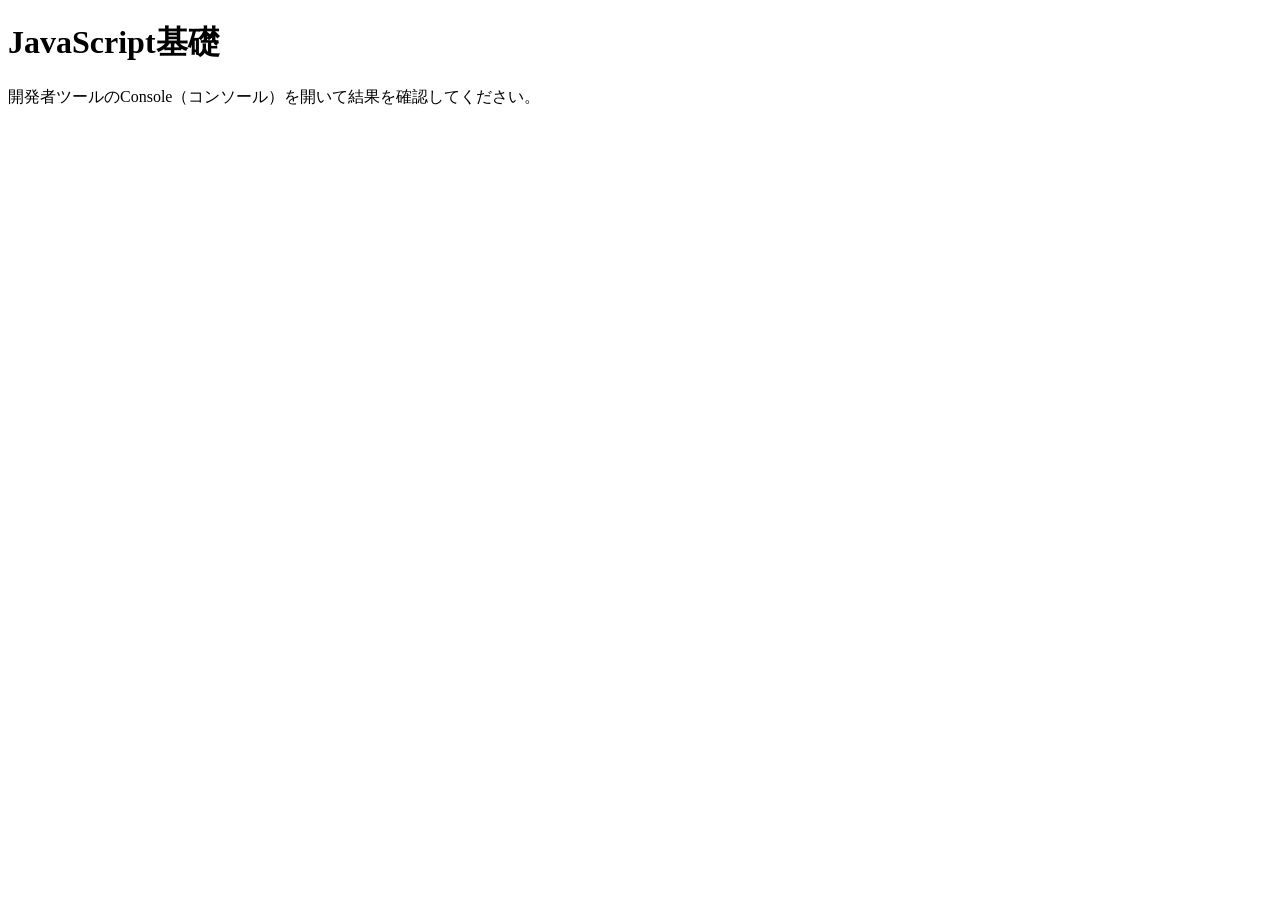
<file: 01_basics/index.html>
<!DOCTYPE html>
<html lang="ja">

<head>
    <meta charset="UTF-8">
    <meta name="viewport" content="width=device-width, initial-scale=1.0">
    <title>01_basics</title>
</head>

<body>
    <h1>JavaScript基礎</h1>
    <p>開発者ツールのConsole（コンソール）を開いて結果を確認してください。</p>
    <script>
        // 1行コメント
        /*
        複数行コメント
        */
        console.log('Hello JavaScript!', 123);
        console.warn('warn');
        console.error('error');
        console.table(['apple', 'banana']);

        //定数宣言

        // const name = 'imaizumi';
        // // 箱を作る宣言と同時に値を代入しないとエラー
        // console.log(name);

        //変数宣言
        let name;
        // 箱だけ作る宣言ができる
        console.log(name);
        name = 'imaizumi';
        console.log(name);


        //演算子
        console.log(6 + 9);
        console.log(10 - 15);
        console.log(3 * 7);
        console.log(10 / 5);
        console.log(7 % 3);
        console.log(3 ** 2);

        let x = 1;
        x = x + 1;
        /*
        x+1だけでは変数の値は変わらない
        必ず、計算した結果を代入する必要がある
        */
        console.log(x);

        // 自己代入演算子
        x += 100;
        console.log(x);

        //インクリメント
        x++;
        console.log(x);

        // デクリメント
        x--;
        console.log(x);

        //データ型
        console.log(typeof 'Hello');
        console.log(x + 'px');

        const person = `imaizumi`;
        const points = 120;
        console.log('こんにちは、${person}さん。点数は${points}です。');
    </script>
</body>

</html>
</file>
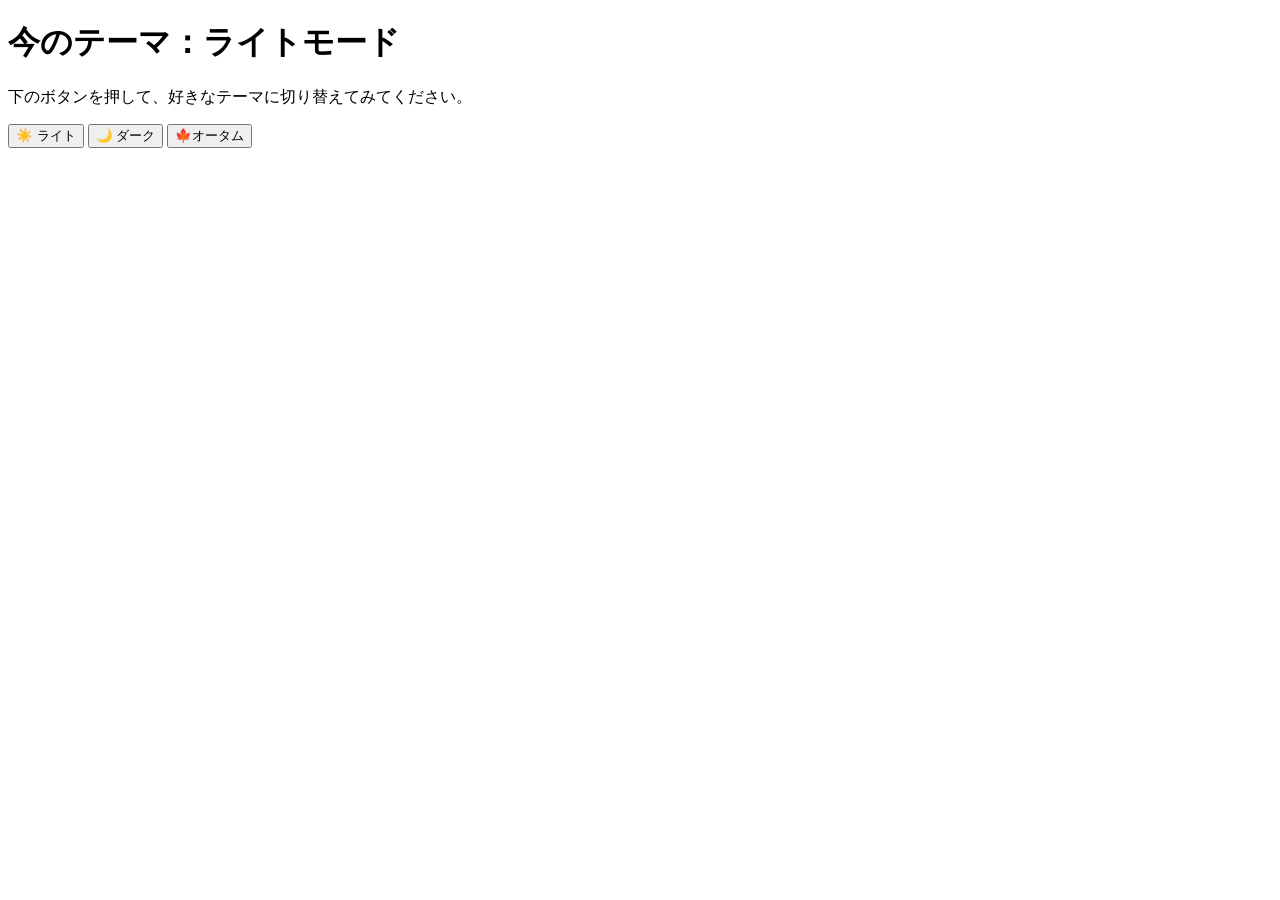
<file: 02_dom/index.html>
<!DOCTYPE html>
<html lang="ja">

<head>
    <meta charset="UTF-8">
    <meta name="viewport" content="width=device-width, initial-scale=1.0">
    <title>02_課題「テーマスイッチャー」</title>
    <script defer src="js/main.js"></script>
</head>

<body>
    <h1 id="theme-title">今のテーマ：ライトモード</h1>
    <p id="theme-desc">下のボタンを押して、好きなテーマに切り替えてみてください。</p>

    <div class="btn-group">
        <button id="btn-light">☀️ ライト</button>
        <button id="btn-dark">🌙 ダーク</button>
        <button id="btn-autumn">自由に設定</button>
    </div>
</body>

</html>
</file>
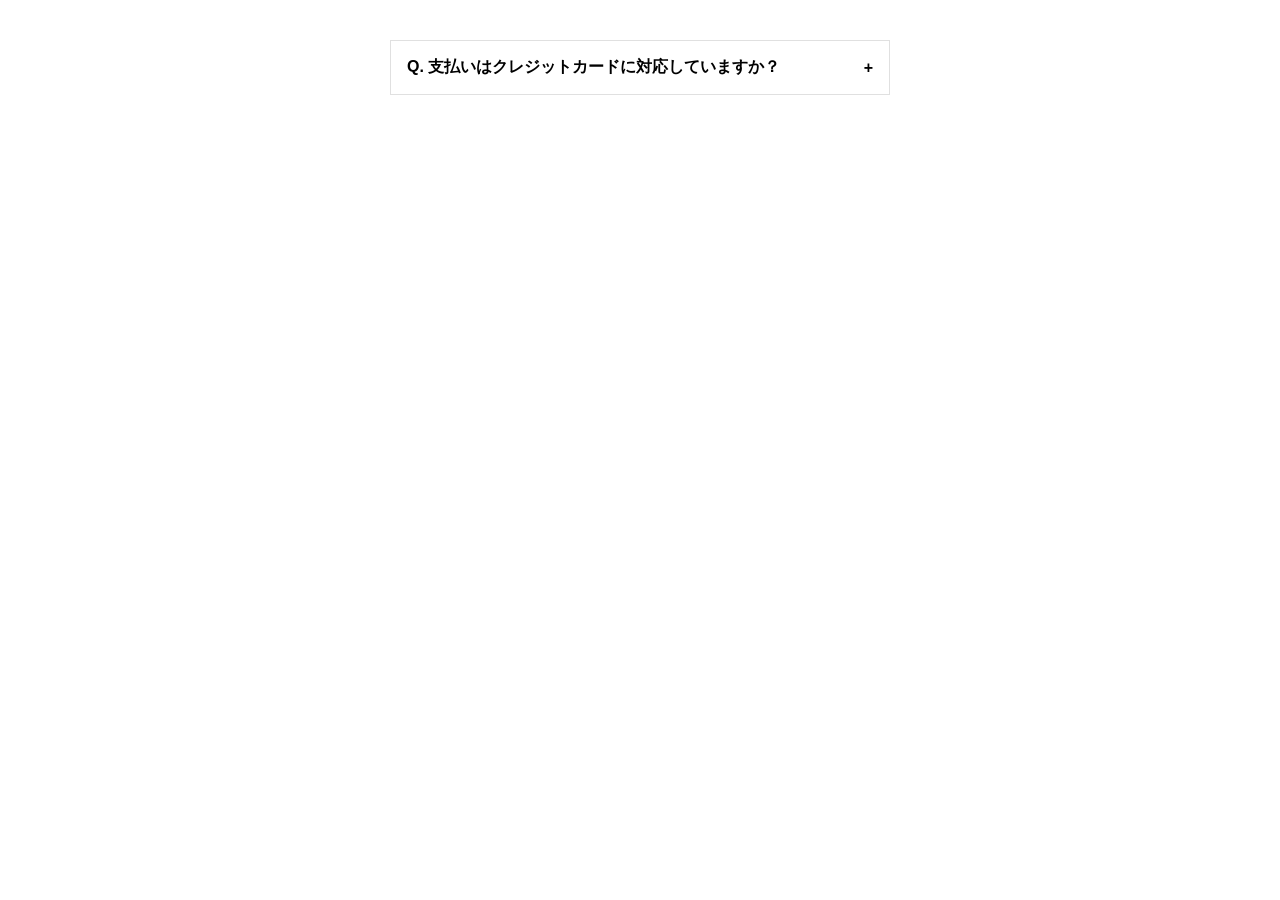
<file: 03_events/accrdion/index.html>
<!DOCTYPE html>
<html lang="ja">
<head>
    <meta charset="UTF-8">
    <meta name="viewport" content="width=device-width, initial-scale=1.0">
    <title>03_5 アコーディオンコンポーネント</title>
    <link rel="stylesheet" href="css/style.css">
    <script defer src="js/main.js"></script>
</head>
<body>
    <div class="accordion">
        <div class="accordion-item">
            <button id="accordion-btn" class="accordion-btn">
                Q. 支払いはクレジットカードに対応していますか？
                <span class="icon">+</span>
            </button>
            <div id="accordion-content" class="accordion-content">
                <p>はい、主要なクレジットカード（Visa, MasterCard, JCBなど）に対応しております。</p>
            </div>
        </div>
    </div>
</body>
</html>
</file>
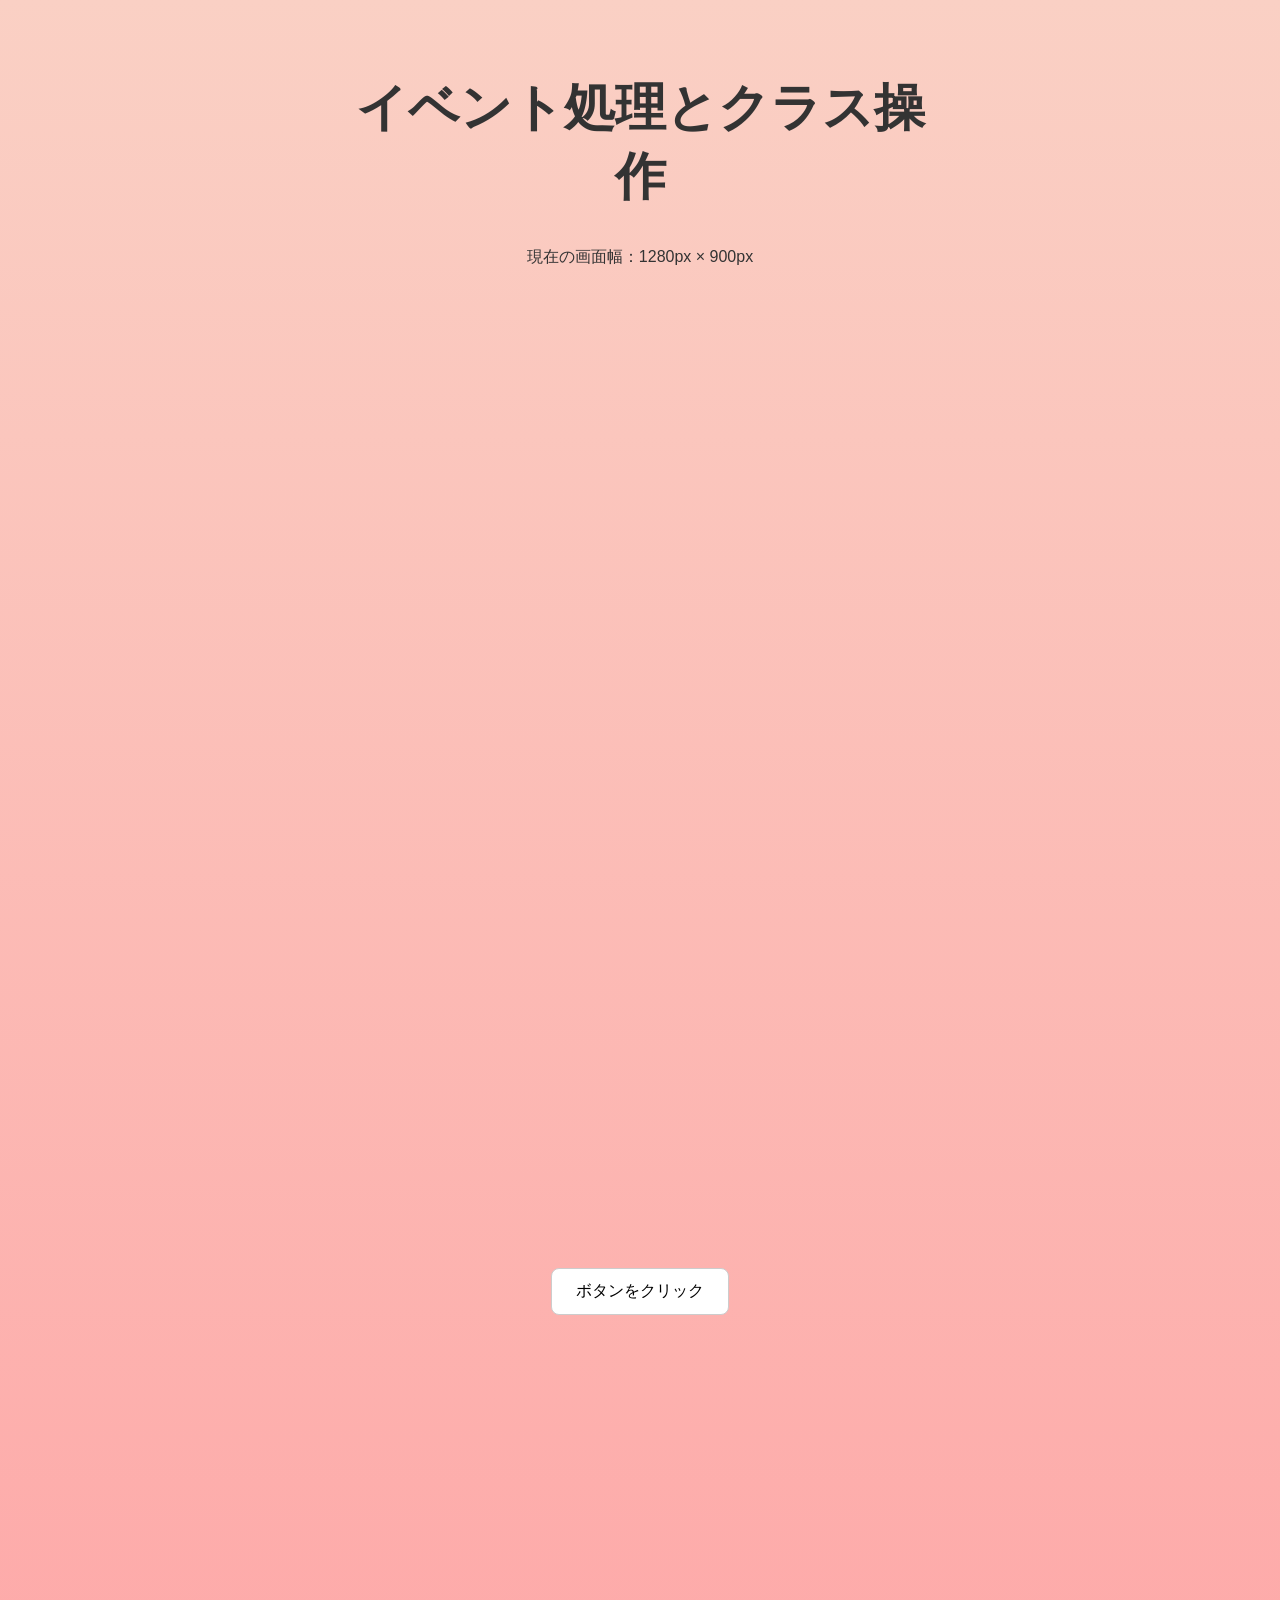
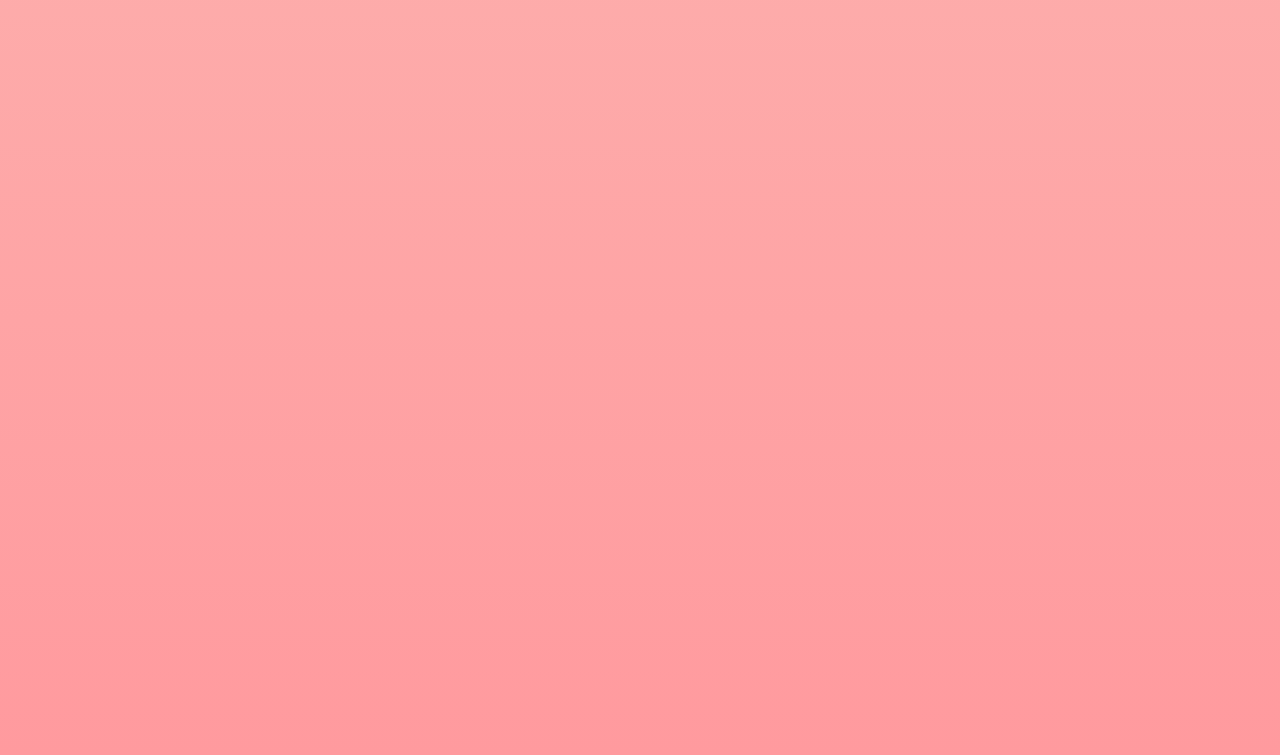
<file: 03_events/sample/index.html>
<!DOCTYPE html>
<html lang="ja">
<head>
    <meta charset="UTF-8">
    <meta name="viewport" content="width=device-width, initial-scale=1.0">
    <title>03_イベント処理とクラス操作</title>
    <link rel="stylesheet" href="css/style.css">
    <script defer src="js/main.js"></script>
</head>
<body>
    <div class="container">
        <h1 id="main-title">イベント処理とクラス操作</h1>
        <div class="size-display">
            現在の画面幅：<span id="window-width">0</span>px × <span id="window-height">0</span>px
        </div>
        <button id="btn" class="btn">ボタンをクリック</button>
    </div>
</body>
</html>
</file>
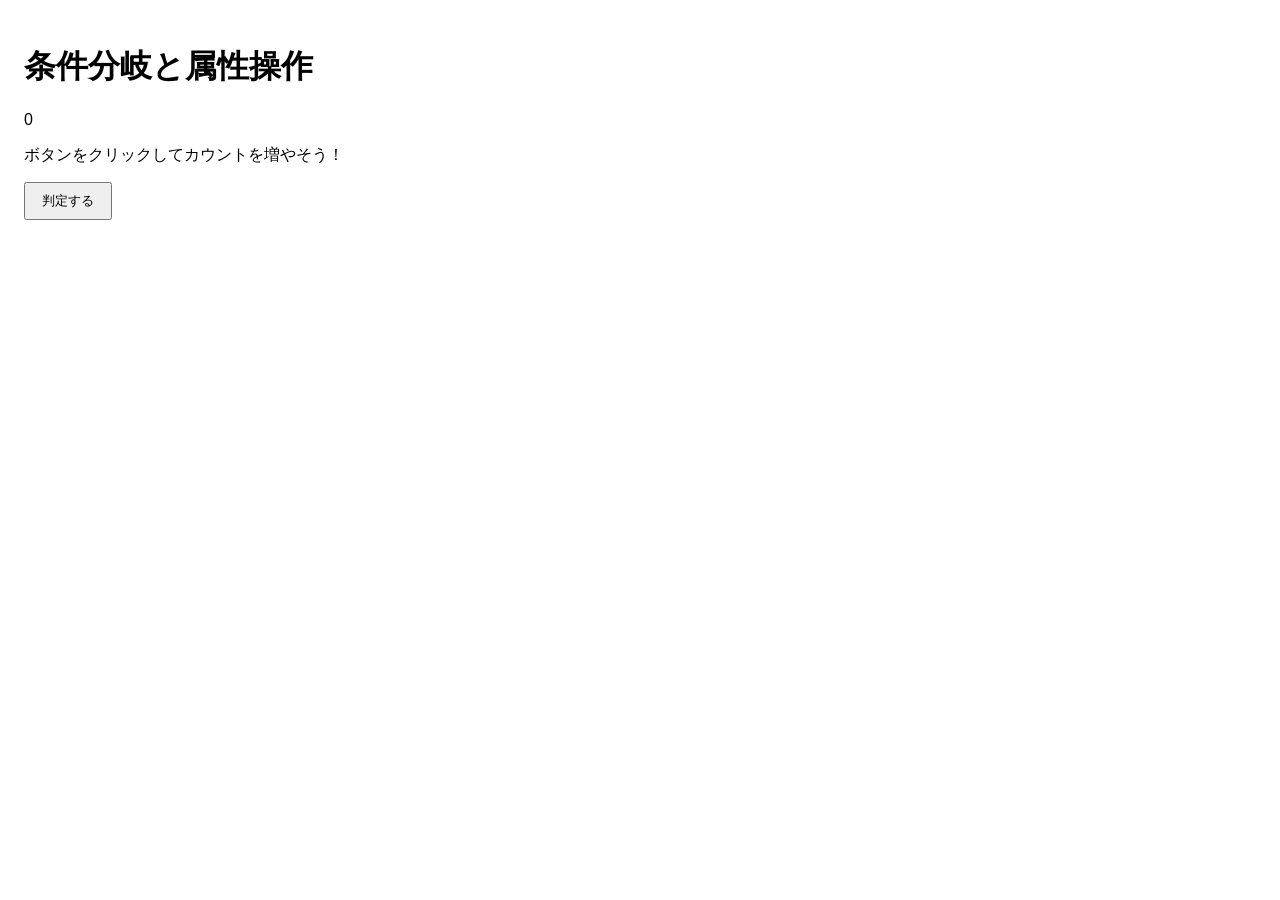
<file: 04_conditions/practice01-2/index.html>
<!DOCTYPE html>
<html lang="ja">
<head>
    <meta charset="UTF-8">
    <meta name="viewport" content="width=device-width, initial-scale=1.0">
    <title>04_条件分岐</title>
    <link rel="stylesheet" href="css/style.css">
    <script defer src="js/main.js"></script>
</head>
<body>
    <h1 id="main-title">条件分岐と属性操作</h1>
    <!-- カウント表示用のテキストを追加 -->
    <p id="count">0</p>
    <p id="message">JavaScriptで条件に応じて画面を切り替えます。</p>
    <button id="btn">判定する</button>
</body>
</html>
</file>
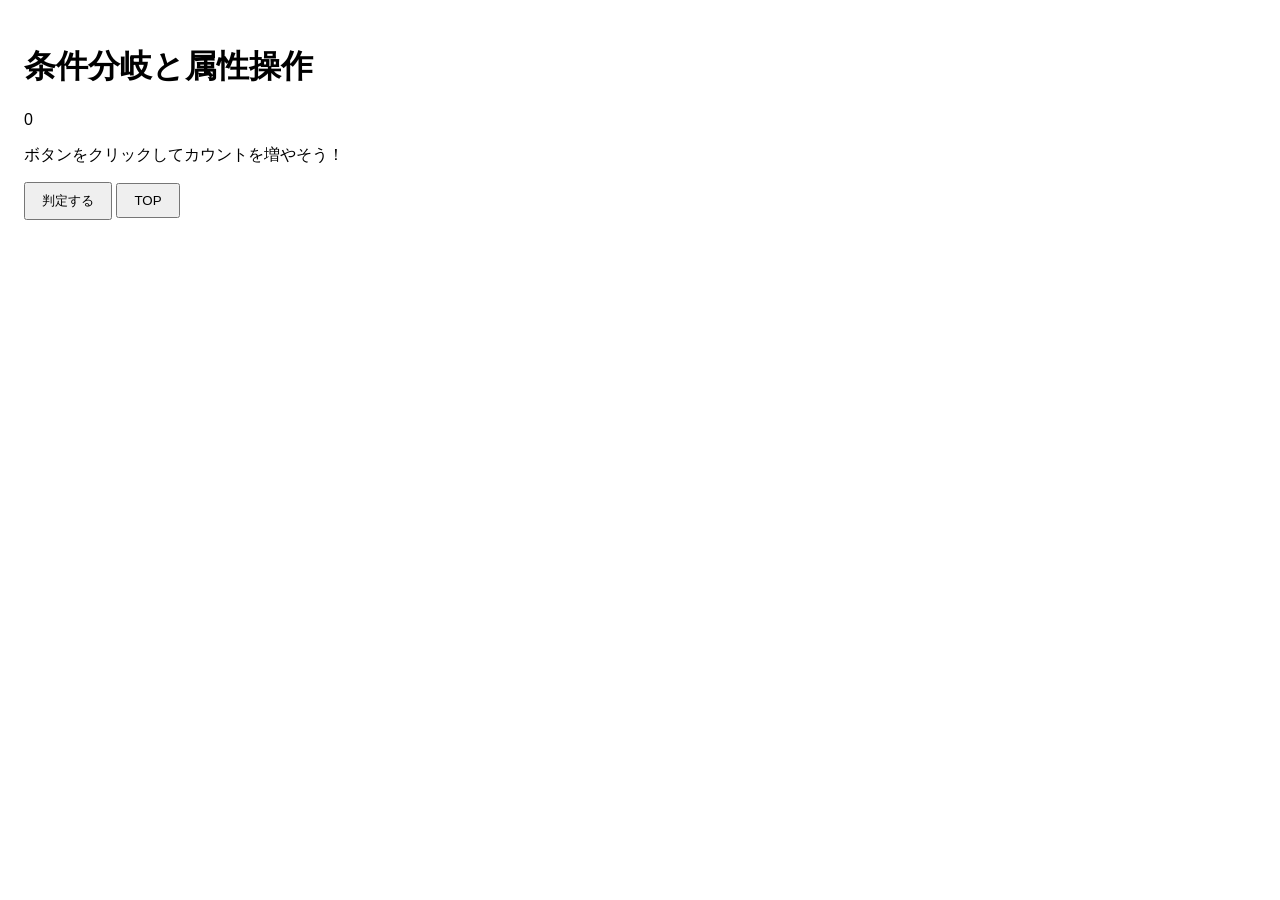
<file: 04_conditions/practice01-3/index.html>
<!DOCTYPE html>
<html lang="ja">
<head>
    <meta charset="UTF-8">
    <meta name="viewport" content="width=device-width, initial-scale=1.0">
    <title>04_条件分岐</title>
    <link rel="stylesheet" href="css/style.css">
    <script defer src="js/main.js"></script>
</head>
<body>
    <h1 id="main-title">条件分岐と属性操作</h1>
    <!-- カウント表示用のテキストを追加 -->
    <p id="count">0</p>
    <p id="message">JavaScriptで条件に応じて画面を切り替えます。</p>
    <button id="btn">判定する</button>
    <!-- トップへ戻るボタン -->
    <button id="page-top" class="page-top">TOP</button>
</body>
</html>
</file>
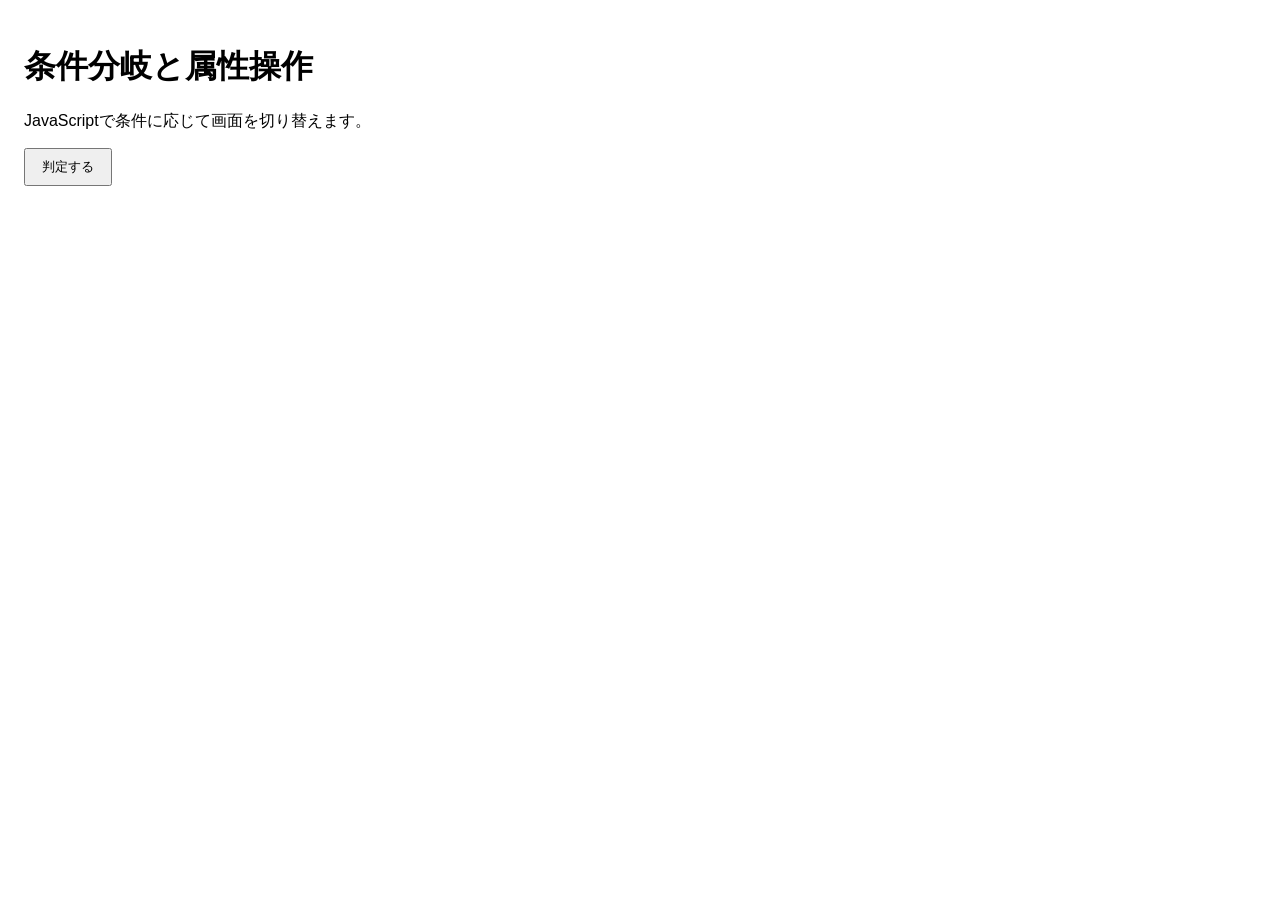
<file: 04_conditions/practice01/index.html>
<!DOCTYPE html>
<html lang="ja">
<head>
    <meta charset="UTF-8">
    <meta name="viewport" content="width=device-width, initial-scale=1.0">
    <title>04_条件分岐</title>
    <link rel="stylesheet" href="css/style.css">
    <script defer src="js/main.js"></script>
</head>
<body>
    <h1 id="main-title">条件分岐と属性操作</h1>
    <p id="message">JavaScriptで条件に応じて画面を切り替えます。</p>
    <button id="btn">判定する</button>
</body>
</html>
</file>
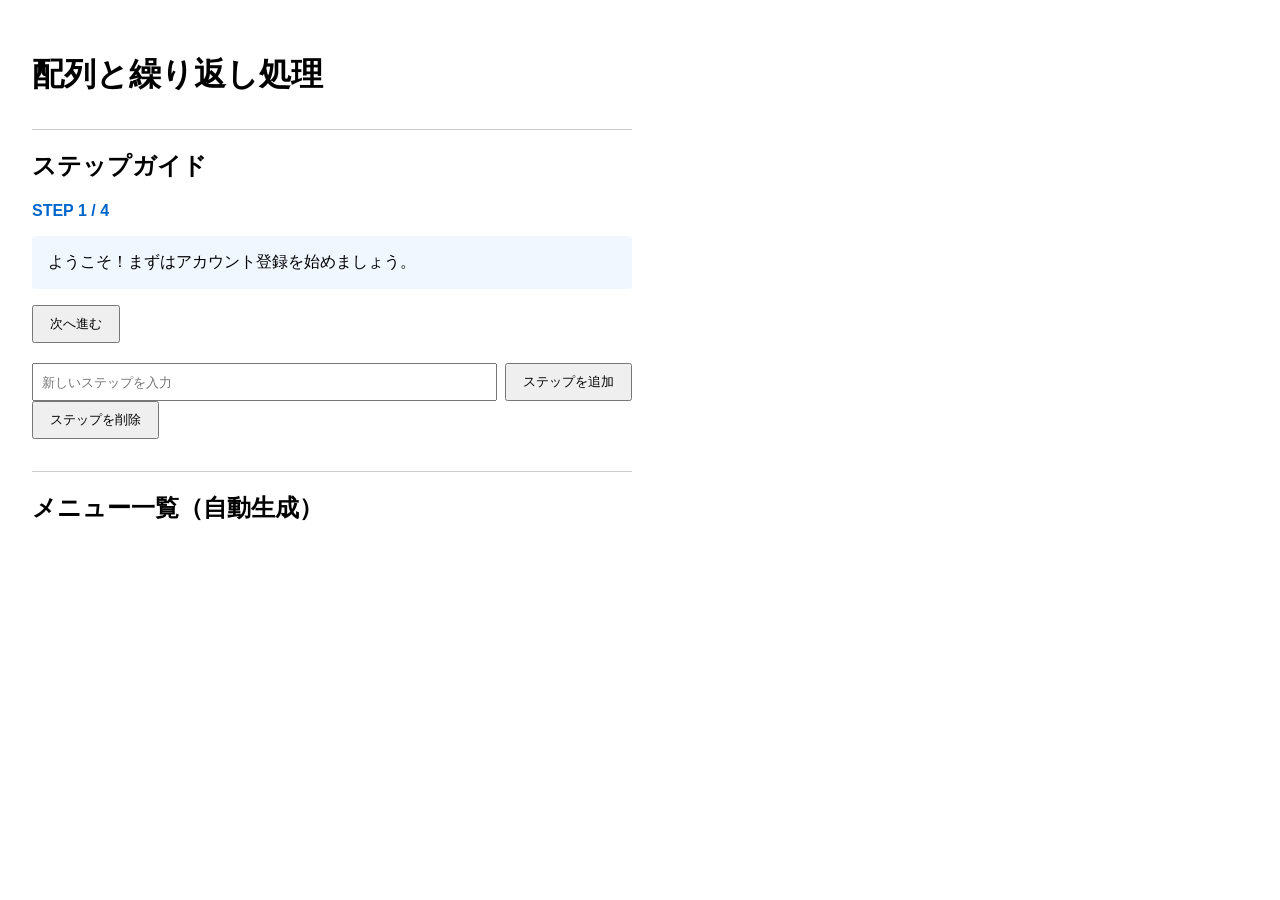
<file: 05_arrays_loops/practice01-1/index.html>
<!DOCTYPE html>
<html lang="ja">
<head>
    <meta charset="UTF-8">
    <meta name="viewport" content="width=device-width, initial-scale=1.0">
    <title>05_配列と繰り返し処理</title>
    <link rel="stylesheet" href="css/style.css">
    <script defer src="js/main.js"></script>
</head>
<body>
    <h1 id="main-title">配列と繰り返し処理</h1>

    <!-- ステップガイドで使用：ステップメッセージ表示エリア -->
    <section>
        <h2>ステップガイド</h2>
        <p id="step-indicator">STEP 1 / 4</p>
        <p id="step-message">ここにガイドメッセージが表示されます。</p>
        <button id="next-btn">次へ進む</button>

        <!-- pushの練習で使用：ステップ追加フォーム -->
        <div class="add-step-form">
            <input type="text" id="new-step-input" placeholder="新しいステップを入力">
            <button type="button" id="add-btn">ステップを追加</button>
        </div>
        <button type="button" id="remove-btn">ステップを削除</button>
    </section>

    <!-- メニュー一覧自動生成で使用：メニューリスト自動生成エリア -->
    <section>
        <h2>メニュー一覧（自動生成）</h2>
        <ul id="menu-list"></ul>
    </section>
</body>
</html>
</file>
<file: 03_events/accrdion/css/style.css>
@charset "UTF-8";

.accordion {
    max-width: 500px;
    margin: 40px auto;
}

.accordion-btn {
    width: 100%;
    padding: 16px;
    text-align: left;
    background-color: #ffffff;
    border: 1px solid #e0e0e0;
    cursor: pointer;
    display: flex;
    justify-content: space-between;
    align-items: center;
    font-size: 16px;
    font-weight: bold;
}

.accordion-content {
    display: none;
    /* 初期状態は非表示 */
    padding: 16px;
    background-color: #f9f9f9;
    border: 1px solid #e0e0e0;
    border-top: none;
}

/* js動き */

/* ボタンが開いた時 */
.accordion-btn.is-open .icon {
    transform: rotate(45deg);
}

.accordion-content.is-open {
    display: block;
}
</file>
<file: 03_events/sample/css/style.css>
@charset "UTF-8";

body {
    margin: 0;
    padding: 40px 20px;
    font-family: sans-serif;
    background-color: #f4f6f8;
    color: #333333;
}

.container {
    max-width: 600px;
    margin: 0 auto;
    text-align: center;
}

.btn {
    margin: 1000px 0;
    /* 追加 */
    padding: 12px 24px;
    font-size: 16px;
    border: 1px solid #cccccc;
    border-radius: 8px;
    background-color: #ffffff;
    cursor: pointer;
    /* transition: all 0.3s ease; */
}

.btn:hover {
    opacity: 0.8;
}

.btn.is-active {
    background-color: #06c;
    color: #fff;
}
</file>
<file: 04_conditions/practice01-2/css/style.css>
@charset "UTF-8";

body {
    margin: 0;
    padding: 24px;
    font-family: sans-serif;
    max-width: 600px;
}

button {
    padding: 8px 16px;
    cursor: pointer;
}
</file>
<file: 04_conditions/practice01-3/css/style.css>
@charset "UTF-8";

body {
    margin: 0;
    padding: 24px;
    font-family: sans-serif;
    max-width: 600px;
}

section {
    margin-top: 32px;
    padding-top: 20px;
    border-top: 1px solid #ccc;
}

img {
    max-width: 100%;
    height: auto;
    display: block;
}

button {
    padding: 8px 16px;
    cursor: pointer;
}

input {
    padding: 8px;
    font-size: 14px;
}

/* --- JavaScriptで切り替えるクラス --- */
.is-active {
    background-color: #0066cc;
    color: #fff;
}

.is-error {
    border-color: red;
    color: red;
}
</file>
<file: 04_conditions/practice01/css/style.css>
@charset "UTF-8";

body {
    margin: 0;
    padding: 24px;
    font-family: sans-serif;
    max-width: 600px;
}

button {
    padding: 8px 16px;
    cursor: pointer;
}
</file>
<file: 05_arrays_loops/practice01-1/css/style.css>
@charset "UTF-8";

body {
    padding: 24px;
    font-family: sans-serif;
    max-width: 600px;
}

section {
    margin-top: 32px;
    border-top: 1px solid #ccc;
}

#step-indicator {
    font-weight: bold;
    color: #0066cc;
}

#step-message {
    padding: 16px;
    background-color: #f0f7ff;
    border-radius: 4px;
}

button {
    padding: 8px 16px;
    cursor: pointer;
}

.add-step-form {
    margin-top: 20px;
    display: flex;
    gap: 8px;
}

input {
    padding: 8px;
    flex: 1;
}
</file>
